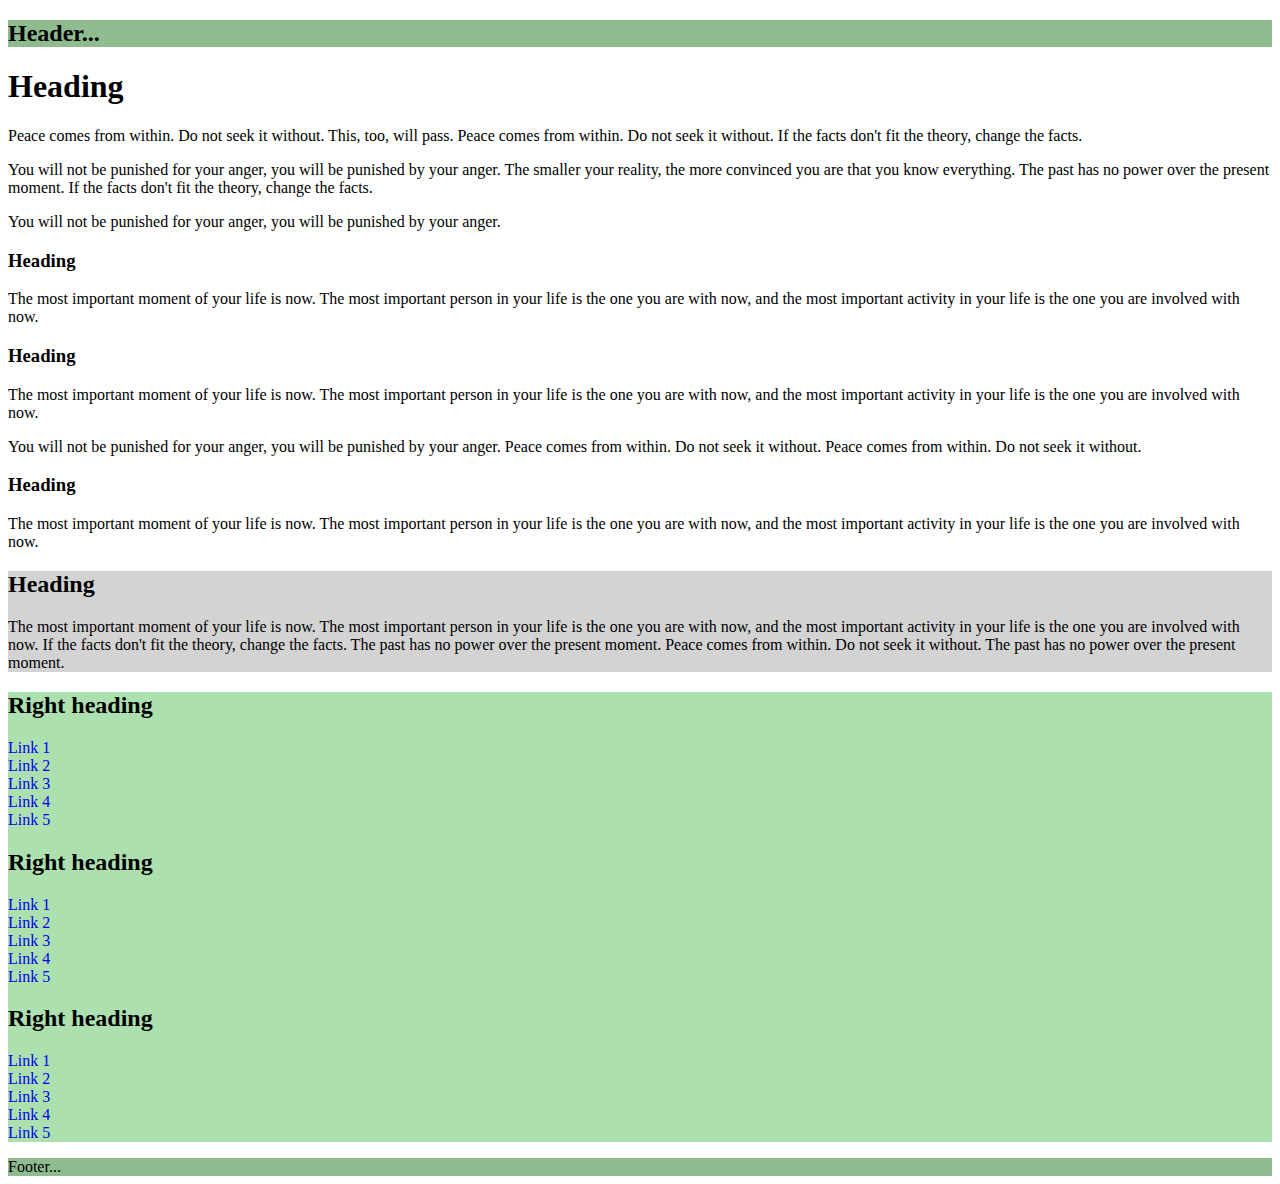
<file: index.html>
<!DOCTYPE html>
<html lang="pt-br">
<head>
    <meta charset="UTF-8">
    <meta http-equiv="X-UA-Compatible" content="IE=edge">
    <meta name="viewport" content="width=device-width, initial-scale=1.0">
    <link href="https://cdn.jsdelivr.net/npm/bootstrap@5.1.3/dist/css/bootstrap.min.css" rel="stylesheet" integrity="sha384-1BmE4kWBq78iYhFldvKuhfTAU6auU8tT94WrHftjDbrCEXSU1oBoqyl2QvZ6jIW3" crossorigin="anonymous">
    <link rel="stylesheet" href="style.css">
    <title>Documento</title>
</head>
<body>
    <div class="container-fluid">
        <header class="row">
            <h2>Header...</h2>
        </header>
        <div class="row">
            
            <main class="col-md-8">
                <article>
                    <h1>Heading</h1>
                    <p>
                        Peace comes from within. Do not seek it without. This, too, will pass. Peace comes from within. Do not seek it without. If the facts don't fit the theory, change the facts.
                    </p>
                    <p>You will not be punished for your anger, you will be punished by your anger. The
                        smaller your reality, the more convinced you are that you know everything. The
                        past has no power over the present moment. If the facts don't fit the theory, change
                        the facts.
                    </p>
                    <p>You will not be punished for your anger, you will be punished by your anger.</p>
                    <h3>Heading</h3>
                    <p>The most important moment of your life is now. The most important person in your
                        life is the one you are with now, and the most important activity in your life is the
                        one you are involved with now.
                    </p>
                    <h3>Heading</h3>
                    <p>The most important moment of your life is now. The most important person in your
                        life is the one you are with now, and the most important activity in your life is the
                        one you are involved with now.
                    </p>
                    <p>You will not be punished for your anger, you will be punished by your anger. Peace
                        comes from within. Do not seek it without. Peace comes from within. Do not seek it
                        without.
                        
                    </p>
                    <h3>Heading</h3>
                    <p>The most important moment of your life is now. The most important person in your
                        life is the one you are with now, and the most important activity in your life is the
                        one you are involved with now.
                    </p>
                </article>
            </main>
            <aside class="col-md-2">
                <h2>Heading</h2>
                <p>The most important moment of your life is now. The most important person in your
                    life is the one you are with now, and the most important activity in your life is the
                    one you are involved with now. If the facts don't fit the theory, change the facts. The
                    past has no power over the present moment. Peace comes from within. Do not
                    seek it without. The past has no power over the present moment.
                </p>
            </aside>
            <nav class="col-md-2">
                <h2>Right heading</h2>
                <ul>
                    <li><a href="https://www.google.com.br/">Link 1</a></li>
                    <li><a href="https://www.google.com.br/">Link 2</a></li>
                    <li><a href="https://www.google.com.br/">Link 3</a></li>
                    <li><a href="https://www.google.com.br/">Link 4</a></li>
                    <li><a href="https://www.google.com.br/">Link 5</a></li>
                </ul>
                <h2>Right heading</h2>
                <ul>
                    <li><a href="https://www.google.com.br/">Link 1</a></li>
                    <li><a href="https://www.google.com.br/">Link 2</a></li>
                    <li><a href="https://www.google.com.br/">Link 3</a></li>
                    <li><a href="https://www.google.com.br/">Link 4</a></li>
                    <li><a href="https://www.google.com.br/">Link 5</a></li>
                </ul>
                <h2>Right heading</h2>
                <ul>
                    <li><a href="https://www.google.com.br/">Link 1</a></li>
                    <li><a href="https://www.google.com.br/">Link 2</a></li>
                    <li><a href="https://www.google.com.br/">Link 3</a></li>
                    <li><a href="https://www.google.com.br/">Link 4</a></li>
                    <li><a href="https://www.google.com.br/">Link 5</a></li>
                </ul>
            </nav>
        </div>
        
        
        <footer class="row p-2 justify-content-center align-items-center">

            Footer...

        </footer>

    </div>
</body>
</html>
</file>
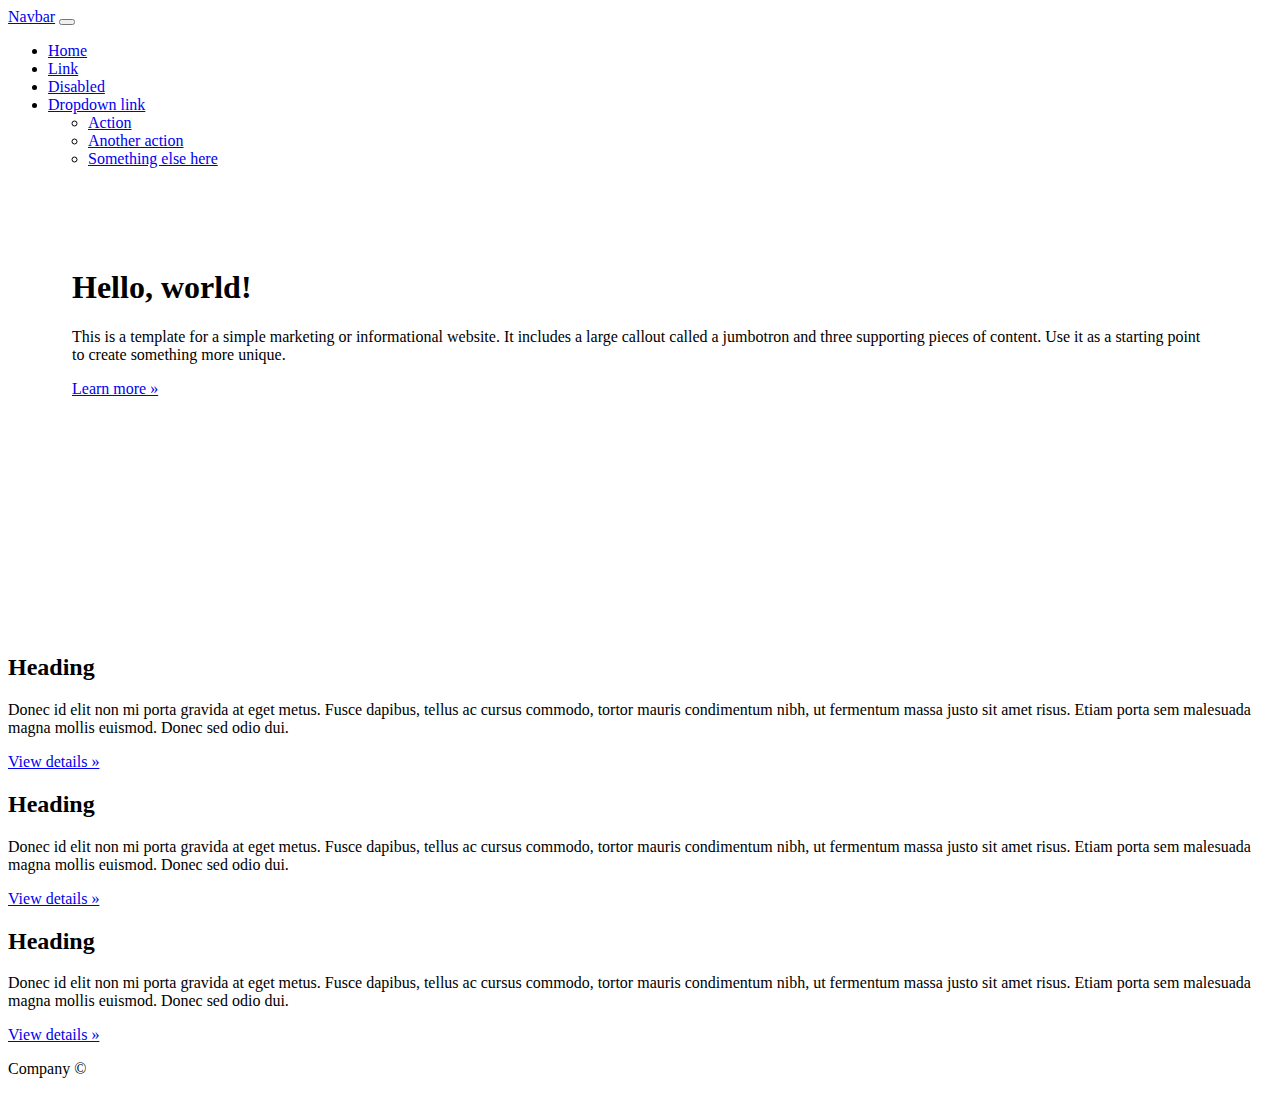
<file: index2.html>
<!DOCTYPE html>
<html lang="en">
<head>
    <meta charset="UTF-8">
    <meta http-equiv="X-UA-Compatible" content="IE=edge">
    <meta name="viewport" content="width=device-width, initial-scale=1.0">
    <link href="https://cdn.jsdelivr.net/npm/bootstrap@5.0.2/dist/css/bootstrap.min.css" rel="stylesheet" integrity="sha384-EVSTQN3/azprG1Anm3QDgpJLIm9Nao0Yz1ztcQTwFspd3yD65VohhpuuCOmLASjC" crossorigin="anonymous">
    <title>Document</title>
</head>
<body>
    <div class="container">
        <div class="row">
            <header>
                <nav class="navbar navbar-expand-lg navbar-dark bg-dark">
                    <a class="navbar-brand" href="#">Navbar</a>
                    <button class="navbar-toggler" type="button" data-toggle="collapse" data-target="#navbarSupportedContent" aria-controls="navbarSupportedContent" aria-expanded="false" aria-label="Toggle navigation">
                      <span class="navbar-toggler-icon"></span>
                    </button>
                  
                    <div class="collapse navbar-collapse" id="navbarSupportedContent">
                      <ul class="navbar-nav mr-auto">
                        <li class="nav-item active">
                          <a class="nav-link" href="#">Home <span class="sr-only"></span></a>
                        </li>
                        <li class="nav-item">
                          <a class="nav-link" href="#">Link</a>
                        </li>
                        <li class="nav-item">
                            <a class="nav-link disabled" href="#">Disabled</a>
                        </li>
                        <li class="nav-item dropdown">
                          <div class="dropdown">
                            <a class="nav-link dropdown-toggle" href="#" role="button" id="dropdownMenuLink" data-bs-toggle="dropdown" aria-expanded="false">
                              Dropdown link
                            </a>
                          
                            <ul class="dropdown-menu" aria-labelledby="dropdownMenuLink">
                              <li><a class="dropdown-item" href="#">Action</a></li>
                              <li><a class="dropdown-item" href="#">Another action</a></li>
                              <li><a class="dropdown-item" href="#">Something else here</a></li>
                            </ul>
                          </div>
                        </li>
                      </ul>
                    </div>
                  </nav>
            </header>
        </div>
        <div class="row gx-0">
            <div class="card bg-light" style="height: 50vh;">
                <div class="card-body" style="padding: 4rem;">
                    <h1 class="card-title">
                        Hello, world!
                    </h1>
                    <p class="card-text">
                        This is a template for a simple marketing or informational website. It includes a large callout
                        called a jumbotron and three supporting pieces of content. Use it as a starting point to create
                        something more unique.
                    </p>
                    <a class="btn btn-link btn-lg" href="#" role="button">Learn more &raquo;</a>
                </div>
            </div>
            <div class="row">
                <div class="col-md-1"></div>
                <article class="col-3 pt-4">
                    <h2>Heading</h2>
                    <p>Donec id elit non mi porta gravida at eget metus. Fusce dapibus, tellus ac cursus commodo, tortor mauris condimentum nibh, ut fermentum massa justo sit amet risus. Etiam porta sem malesuada magna mollis euismod. Donec sed odio dui.</p>
                    <a class="btn btn-link btn-lg" href="#" role="button">View details &raquo;</a>
                </article>
                <article class="col-3 pt-4">
                    <h2>Heading</h2>
                    <p>Donec id elit non mi porta gravida at eget metus. Fusce dapibus, tellus ac cursus commodo, tortor mauris condimentum nibh, ut fermentum massa justo sit amet risus. Etiam porta sem malesuada magna mollis euismod. Donec sed odio dui.</p>
                    <a class="btn btn-link btn-lg" href="#" role="button">View details &raquo;</a>
                </article>
                <article class="col-3 pt-4">
                    <h2>Heading</h2>
                    <p>Donec id elit non mi porta gravida at eget metus. Fusce dapibus, tellus ac cursus commodo, tortor mauris condimentum nibh, ut fermentum massa justo sit amet risus. Etiam porta sem malesuada magna mollis euismod. Donec sed odio dui.</p>
                    <a class="btn btn-link btn-lg" href="#" role="button">View details &raquo;</a>
                </article>
            </div>
        </div>
        <footer class="row p-2">
            <div class="col-md-1"></div>
            <p class="col-md-2">Company &copy;</p>
        </footer>
    </div>
    <script src="https://cdn.jsdelivr.net/npm/bootstrap@5.0.2/dist/js/bootstrap.bundle.min.js" integrity="sha384-MrcW6ZMFYlzcLA8Nl+NtUVF0sA7MsXsP1UyJoMp4YLEuNSfAP+JcXn/tWtIaxVXM" crossorigin="anonymous"></script>
  </body>
</html>
</file>
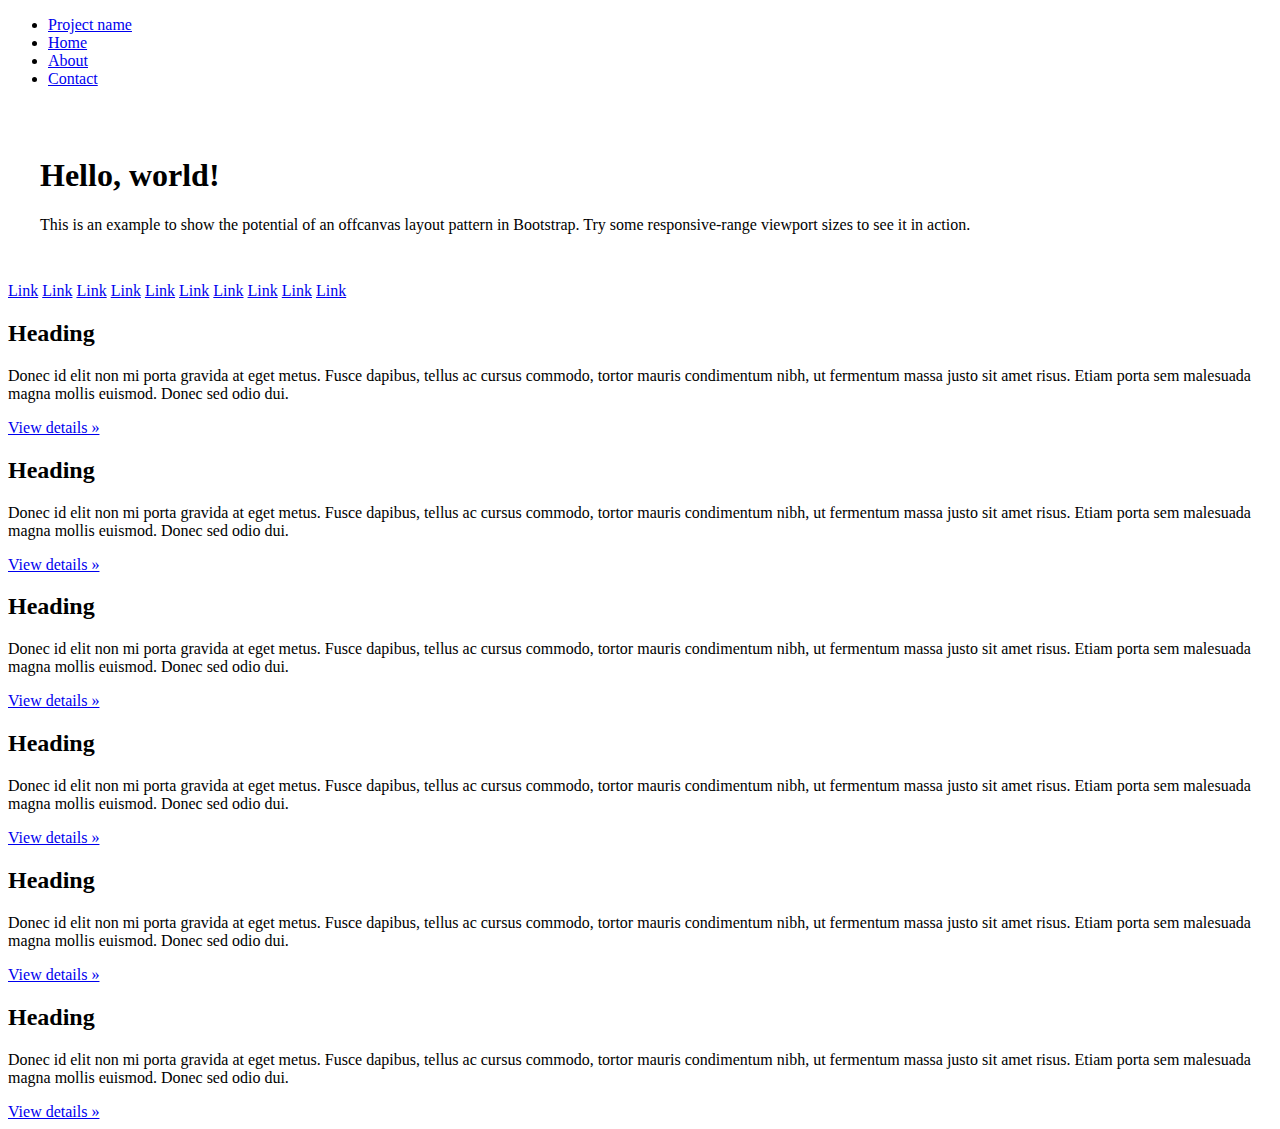
<file: index3.html>
<!DOCTYPE html>
<html lang="en">
<head>
    <meta charset="UTF-8">
    <meta http-equiv="X-UA-Compatible" content="IE=edge">
    <meta name="viewport" content="width=device-width, initial-scale=1.0">
    <link href="https://cdn.jsdelivr.net/npm/bootstrap@5.1.3/dist/css/bootstrap.min.css" rel="stylesheet" integrity="sha384-1BmE4kWBq78iYhFldvKuhfTAU6auU8tT94WrHftjDbrCEXSU1oBoqyl2QvZ6jIW3" crossorigin="anonymous">
    <title>Documento 3</title>
</head>
<body>
    <div class="container">
        <header class="row gx-0">
            <div class="navbar navbar-expand-lg navbar-dark bg-dark">
                <ul class="navbar-nav">
                    <li><a class="nav-link" href="#">Project name</a></li>
                    <li><a class="nav-link active" href="#">Home</a></li>
                    <li><a class="nav-link" href="#">About</a></li>
                    <li><a class="nav-link" href="#">Contact</a></li>
                </ul>
            </div>
        </header>
        <div class="row gx-0">
            <div class="card bg-light col-md-9" style="padding: 2rem;">
                <div class="card-body p-4">
                    <h1 class="card-title">Hello, world!</h1>
                    <p class="card-text">This is an example to show the potential of an offcanvas layout pattern in Bootstrap.
                        Try some responsive-range viewport sizes to see it in action.</p>
                </div>
            </div>
            <div class="col-md-1"></div>
            <div class="list-group col-md-2">
                <a href="#" class="list-group-item active">Link</a>
                <a href="#" class="list-group-item">Link</a>
                <a href="#" class="list-group-item">Link</a>
                <a href="#" class="list-group-item">Link</a>
                <a href="#" class="list-group-item">Link</a>
                <a href="#" class="list-group-item">Link</a>
                <a href="#" class="list-group-item">Link</a>
                <a href="#" class="list-group-item">Link</a>
                <a href="#" class="list-group-item">Link</a>
                <a href="#" class="list-group-item">Link</a>   
            </div>
        </div>
        <div class="row">
            <article class="col-md-3 pt-4">
                <h2>Heading</h2>
                    <p>Donec id elit non mi porta gravida at eget metus. Fusce dapibus, tellus ac cursus commodo, tortor mauris condimentum nibh, ut fermentum massa justo sit amet risus. Etiam porta sem malesuada magna mollis euismod. Donec sed odio dui.</p>
                    <a class="btn btn-link btn-lg" href="#" role="button">View details &raquo;</a>
            </article>
            <article class="col-md-3 pt-4">
                <h2>Heading</h2>
                    <p>Donec id elit non mi porta gravida at eget metus. Fusce dapibus, tellus ac cursus commodo, tortor mauris condimentum nibh, ut fermentum massa justo sit amet risus. Etiam porta sem malesuada magna mollis euismod. Donec sed odio dui.</p>
                    <a class="btn btn-link btn-lg" href="#" role="button">View details &raquo;</a>
            </article>
            <article class="col-md-3 pt-4">
                <h2>Heading</h2>
                    <p>Donec id elit non mi porta gravida at eget metus. Fusce dapibus, tellus ac cursus commodo, tortor mauris condimentum nibh, ut fermentum massa justo sit amet risus. Etiam porta sem malesuada magna mollis euismod. Donec sed odio dui.</p>
                    <a class="btn btn-link btn-lg" href="#" role="button">View details &raquo;</a>
            </article>
        </div>
        <div class="row">
            <article class="col-md-3 pt-4">
                <h2>Heading</h2>
                    <p>Donec id elit non mi porta gravida at eget metus. Fusce dapibus, tellus ac cursus commodo, tortor mauris condimentum nibh, ut fermentum massa justo sit amet risus. Etiam porta sem malesuada magna mollis euismod. Donec sed odio dui.</p>
                    <a class="btn btn-link btn-lg" href="#" role="button">View details &raquo;</a>
            </article>
            <article class="col-md-3 pt-4">
                <h2>Heading</h2>
                    <p>Donec id elit non mi porta gravida at eget metus. Fusce dapibus, tellus ac cursus commodo, tortor mauris condimentum nibh, ut fermentum massa justo sit amet risus. Etiam porta sem malesuada magna mollis euismod. Donec sed odio dui.</p>
                    <a class="btn btn-link btn-lg" href="#" role="button">View details &raquo;</a>
            </article>
            <article class="col-md-3 pt-4">
                <h2>Heading</h2>
                    <p>Donec id elit non mi porta gravida at eget metus. Fusce dapibus, tellus ac cursus commodo, tortor mauris condimentum nibh, ut fermentum massa justo sit amet risus. Etiam porta sem malesuada magna mollis euismod. Donec sed odio dui.</p>
                    <a class="btn btn-link btn-lg" href="#" role="button">View details &raquo;</a>
            </article>
        </div>

    </div>
</body>
</html>
</file>
<file: style.css>
/* Aula 4 */

header {
    background-color: darkseagreen;
}

aside {
    background-color: lightgray;
}

nav {
    background-color: #ace1af;
}

nav > ul, a {
    padding: 0;
    list-style: none;
    text-decoration: none;
}

footer {
    background-color: darkseagreen;
}
</file>
